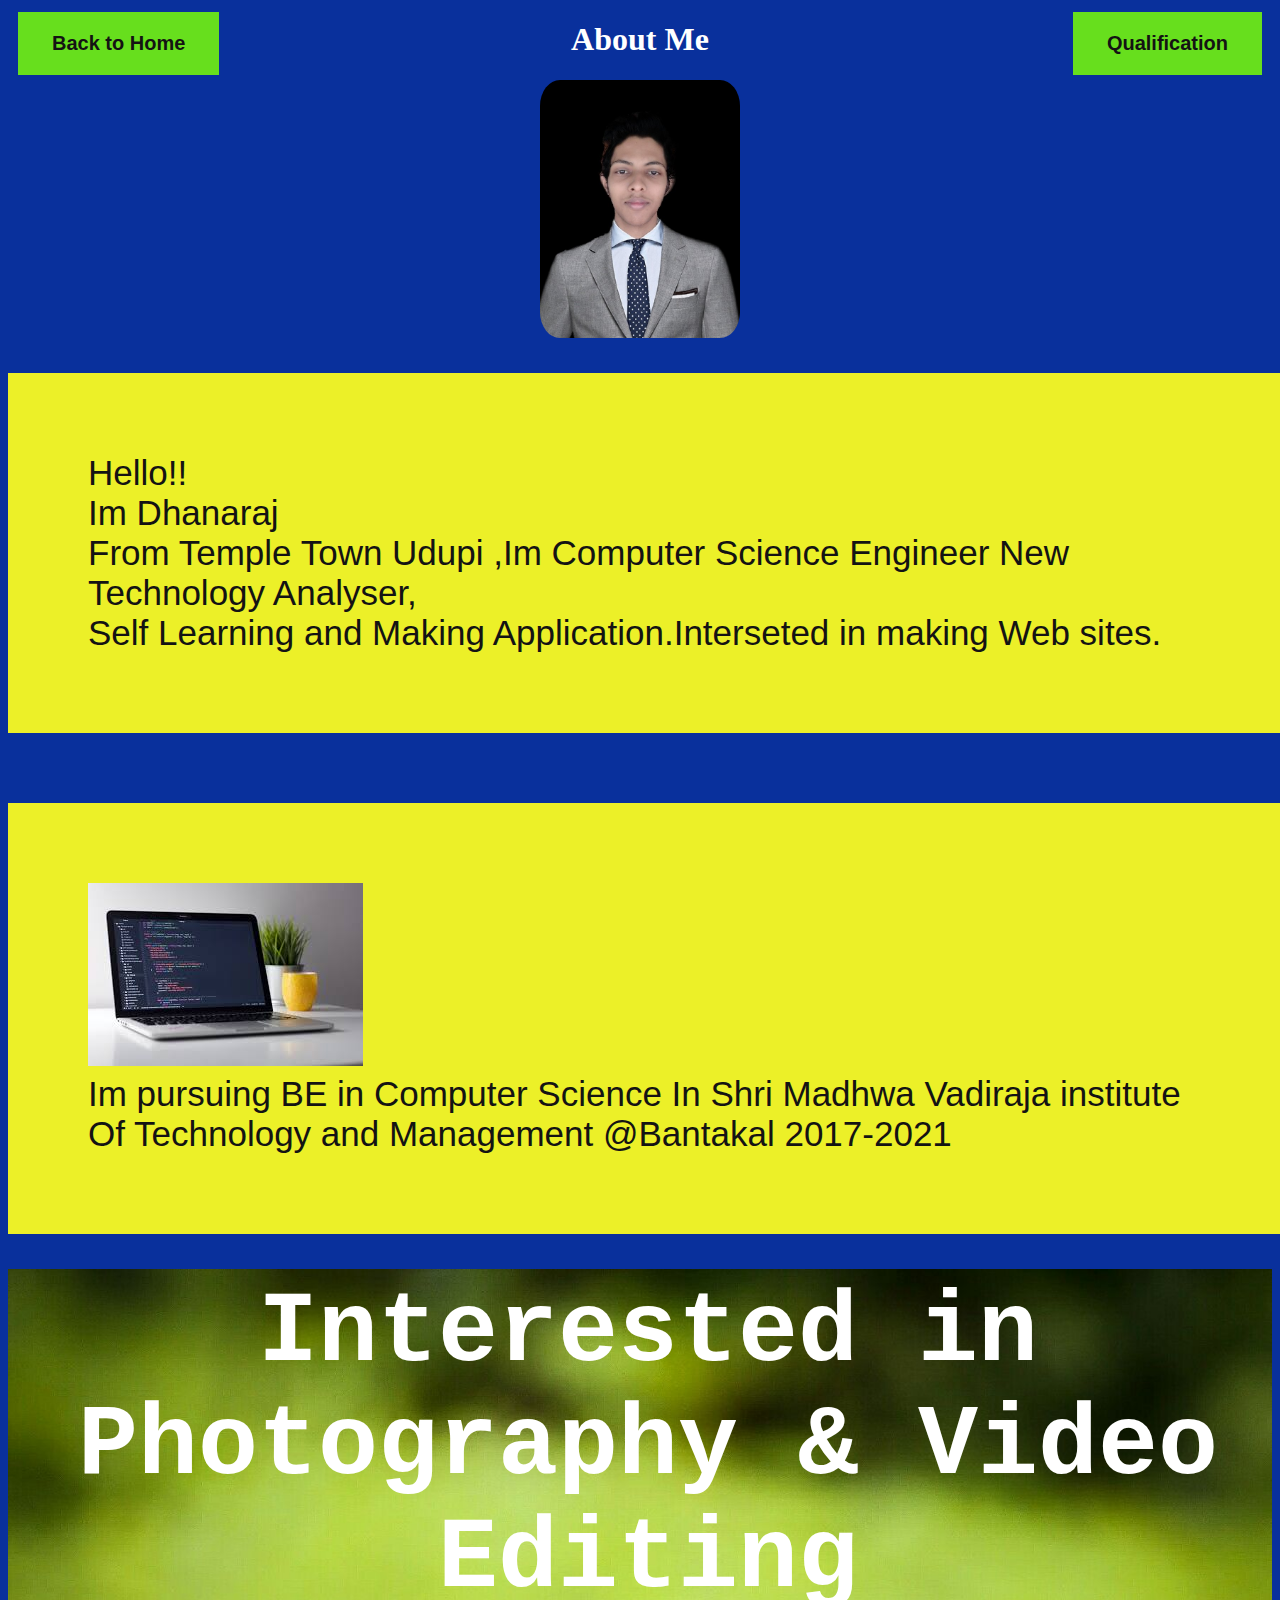
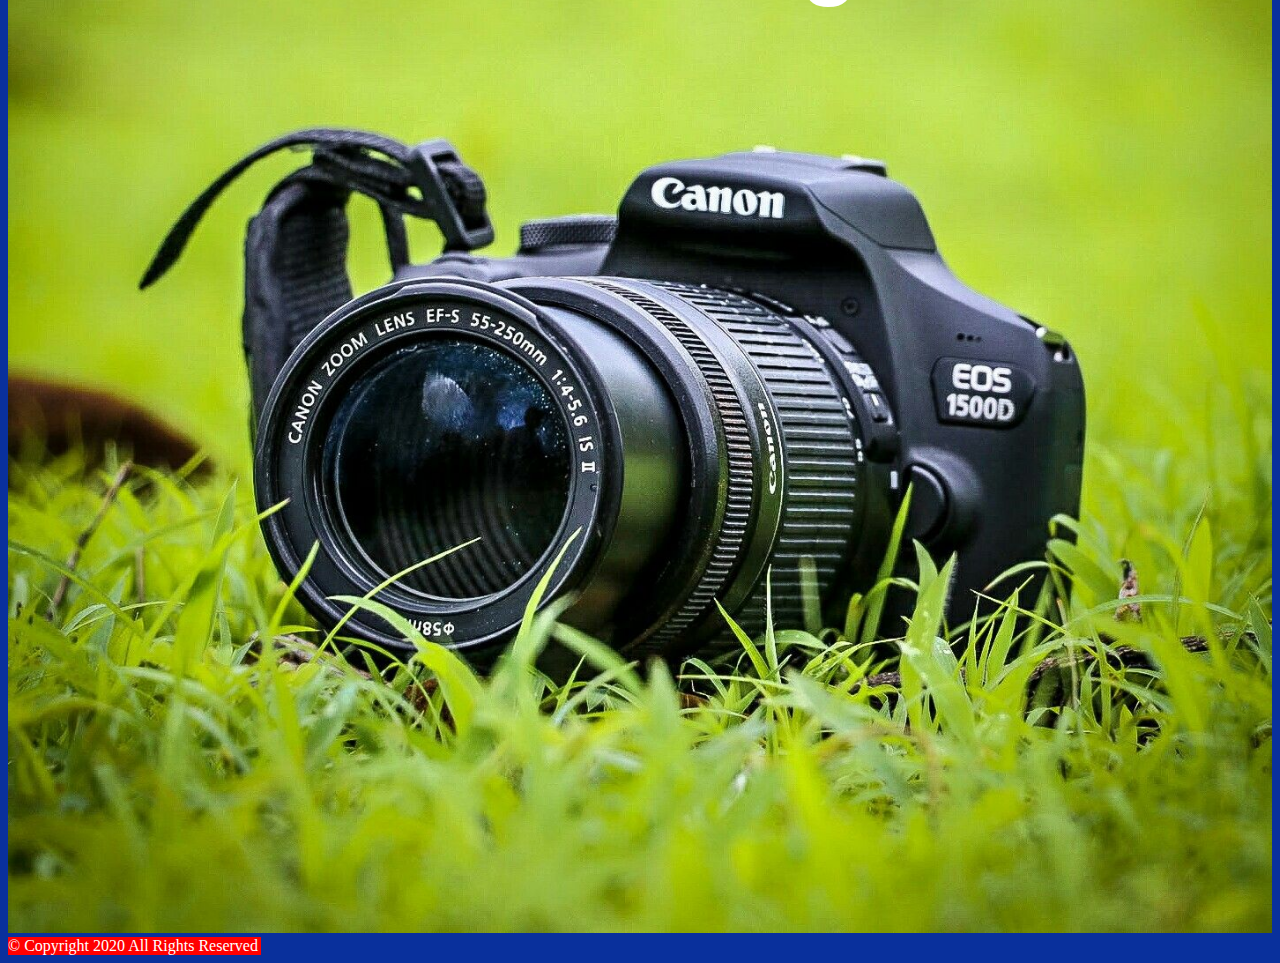
<file: about me.html>
<!DOCTYPE html>
<html>
<head>
    <link rel="stylesheet" href="stylesheet/web.css">
    <meta name="viewport" content="width=device-width, initial-scale=1">
    <a href="index.html" class="button top-left">Back to Home</a>
    <a href="Qualification.html" class="button top-right">Qualification</a>
        <h1>About Me</h1>
    <style>
    h1 {
        text-align: center; 
        color: white;
    }
    body{
        background-color: rgb(9, 48, 156);
    }
</style>
</head>
<body>
    
<img class="center1" src="my-passport-photo.jpg" alt="Avatar" style="width:200px">
    <p class="nav ">
        Hello!!<br>Im Dhanaraj<br>
        From Temple Town Udupi ,Im Computer Science Engineer New Technology Analyser,<br>Self Learning and Making Application.Interseted in making Web sites.
    </p>

       <p class="nav">
           
       <img  class="container" src="computer.jpg" alt="Avatar"> <br>Im pursuing BE in Computer Science In 
       Shri Madhwa Vadiraja institute Of Technology and Management
        @Bantakal 2017-2021</p>


       <div class="container">
        <img src="FaceApp_1591773905789.jpg" alt="Snow" style="width:100%">
        <div class="top-left">Interested in Photography & Video Editing</div>
      </div>

      <footer class="ft" >

        &copy; 
        <large>Copyright 2020 All Rights Reserved</large>
      </footer>

</body>
</html>
</file>
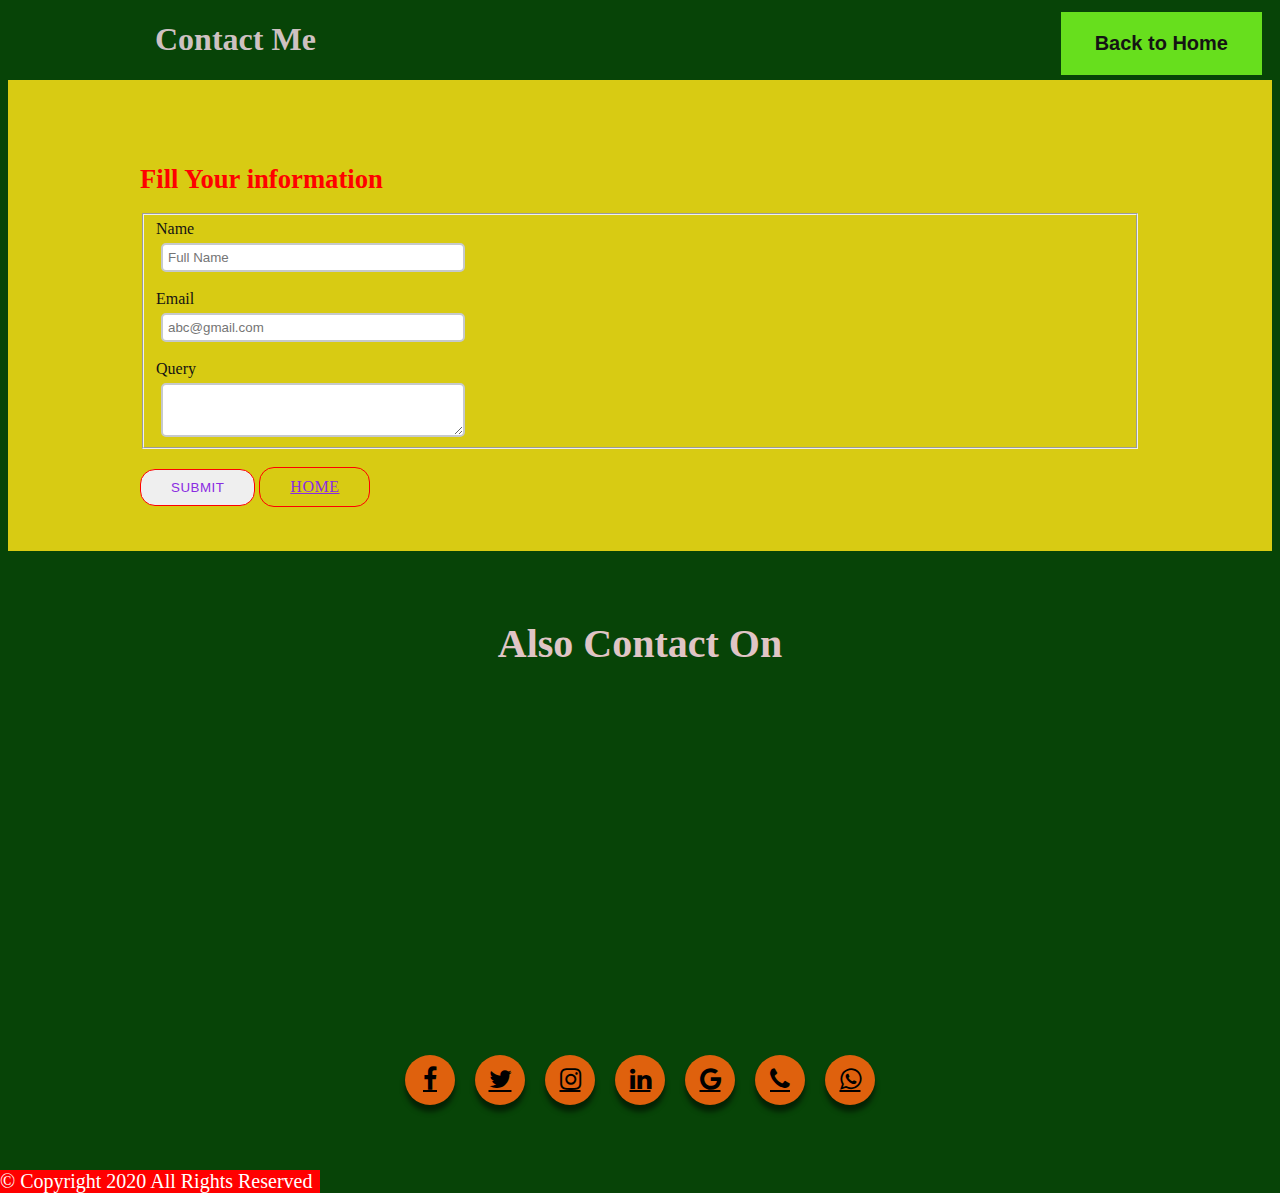
<file: Contact Us.html>
<!DOCTYPE html>
<html lang="en">
 <head>
	<meta charset=utf-8>
    <title>Contact-us</title>
   <a href="index.html" class="button top-right">Back to Home</a>
<link rel="stylesheet" href="stylesheet/web.css">
<meta name="viewport" content="width=device-width, initial-scale=1">
	

</head>
<style>
    h2{
        text-align: center;
        color: rgb(224, 197, 197);
        font-size: 40px;
    }
    
  
</style>
<body>
   

		<header class="primary-header container1 group ">
 
				<h1 class="logo">
					<a > Contact  Me</a>
				</h1>
			

				
        </header>	

        <section class="row">
            <div class="grid">

                <section class="col-2-3">

                <h1 style="font-size:20pt;color:red">Fill Your information</h1></li>     
</section>

<form class="col-1-3" action="Contact Us.html" >
<fieldset class="register-group">
    <label>
        Name
        <input type="text" name="name" placeholder="Full Name" required>
    </label>
    <br>
    <label>
        Email
        <input type="email" name="email" placeholder="abc@gmail.com" required>

    </label>
    <br>
    <label>
        Query
        <textarea name="query"></textarea>
    </label>

</fieldset>

<br>
<input class="btn btn-alt" type="submit" value="Submit">

 <a class="btn btn-alt" href="index.html" >HOME</a>
 

</form>
</div>     
        </section>
        <br>
        <br>
        <h2>Also Contact On</h2>
     
<br>
<div class="social-menu">
    <link rel="stylesheet" href="https://cdnjs.cloudflare.com/ajax/libs/font-awesome/4.7.0/css/font-awesome.min.css">
            
  <ul>
    <li><a  href="https://www.facebook.com/dhanaraj.bhat" class="fa fa-facebook"></a></li>
    <li><a href="https://twitter.com/BhatDhanaraj" class="fa fa-twitter"></a></li>
    <li><a href="https://www.instagram.com/dhanaraj_bhat/" class="fa fa-instagram"></a></li>
    <li><a href="https://www.linkedin.com/in/dhanaraj-bhat-239092170" class="fa fa-linkedin"></a></li>
    <li><a href="mailto:dhanaraj.17cs025@sode-edu.in" class="fa fa-google"></a></li>
    <li><a href="tel:+917760445177" class="fa fa-phone"></a></li>
    <li><a href="https://api.whatsapp.com/send/?phone=917760445177" class="fa fa-whatsapp"></a></li>
    </ul>
  </div>
            
              
            
            
        <footer class="fte" >

            &copy; 
            <large>Copyright 2020 All Rights Reserved</large>
          </footer>
          
</body>
</file>
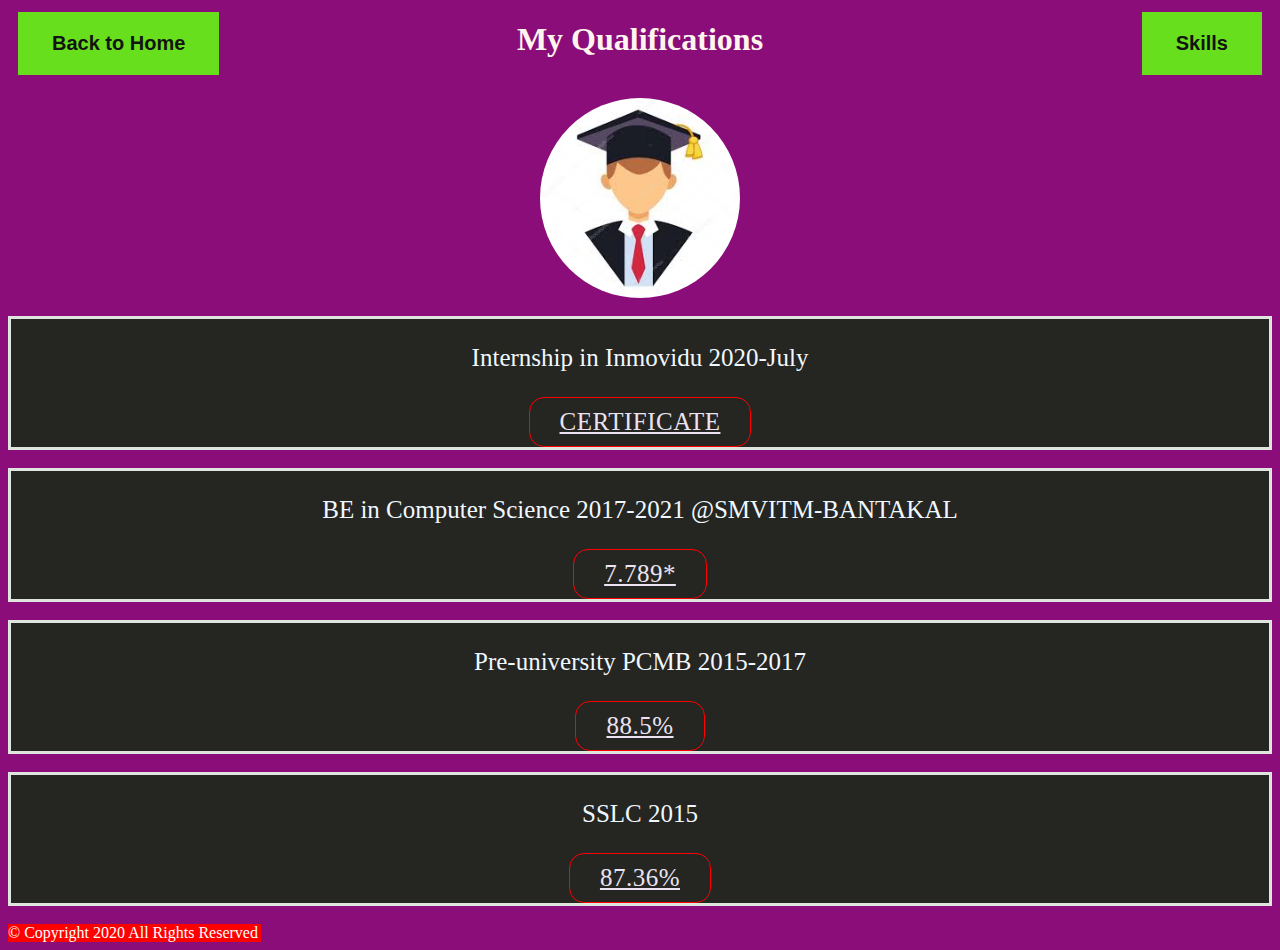
<file: Qualification.html>
<!DOCTYPE html>

<html>
<head >
    <link rel="stylesheet" href="stylesheet/web.css">
    <meta name="viewport" content="width=device-width, initial-scale=1">
    <a href="index.html" class="button top-left">Back to Home</a>
    <a href="skills.html" class="button top-right">Skills</a>
    <style>
        h1{
            color: seashell;
            text-align: center;
        }
        .cent {
  text-align: center;
  color: aliceblue;
  font-size: 25px;
  border: 3px solid rgb(222, 228, 222);
  background-color: rgb(37, 37, 33);
}

.btn1 {
	border-radius: 15px;
	display: inline-block;
	margin: 0;
	color:rgb(235, 227, 241);
	font-weight: 400;
	letter-spacing: .5px;
	text-transform: uppercase;
}
.btn-alt1{
	border: 10px solid blue;
	border: 1px solid red;
	padding: 10px 30px;
}
.btn-alt1:hover{
	background: rgb(224, 204, 22);
    color: #648880;
    
}
body {
  background-color: #8a0d79;
}
    </style>
    <h1>My Qualifications</h1>
    <br>
    </head>

    <body>
    
        <img class="center" src="download.jpg" alt="Avatar" style="width:200px"><br>
        <div class="cent" >
            <p>Internship in Inmovidu 2020-July</p>
        
                <a href="Dhanaraj_Jun_2020_internship_2526.pdf" class="btn1 btn-alt1">Certificate</a>
        </div>
        <br>

        <div class="cent" >
            <p>BE in Computer Science 2017-2021 @SMVITM-BANTAKAL</p>
        
                <a href="DHANARAJ_Resume.pdf" class="btn1 btn-alt1">7.789*</a>
        </div>
        <br>

        <div class="cent" >
            <p>Pre-university PCMB 2015-2017</p>
        
                <a href="PU MarkCard.pdf" class="btn1 btn-alt1">88.5%</a>
        </div>
        <br>

        
        <div class="cent" >
            <p>SSLC 2015</p>
        
                <a href="SSLC Mark Card.pdf" class="btn1 btn-alt1">87.36%</a>
        </div>
        <br>
        <footer class="ft" >

            &copy; 
            <large>Copyright 2020 All Rights Reserved</large>
            
          </footer>
          
          
    </body>
</file>
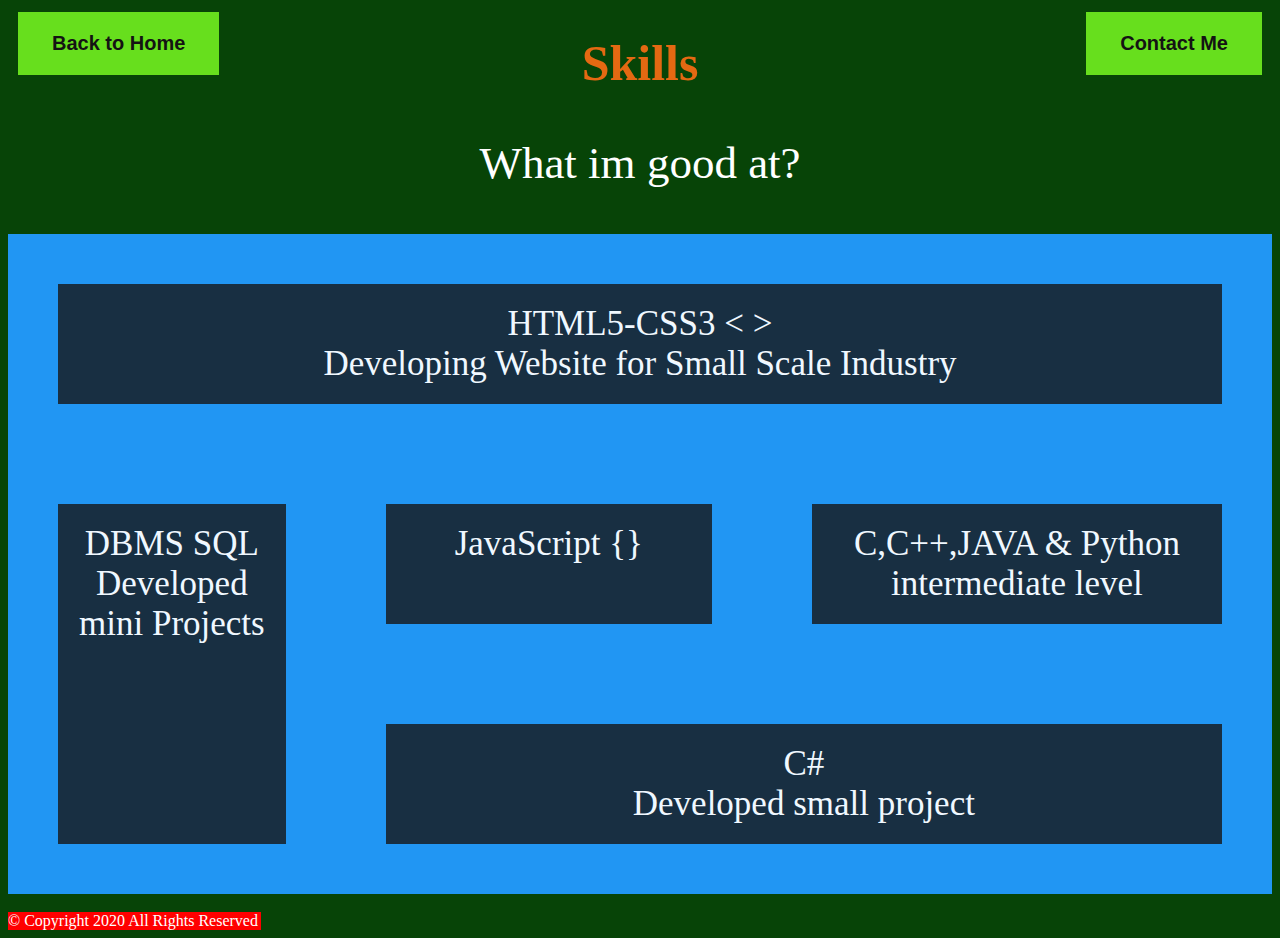
<file: skills.html>
<!DOCTYPE html>
<html>
<head>
    
    <link rel="stylesheet" href="stylesheet/web.css">
    <meta name="viewport" content="width=device-width, initial-scale=1">
    
<style>
    h1{
            color: rgb(228, 105, 18);
            text-align: center;
            font-size: 50px;
        }
.item1 { grid-area: header; }
.item2 { grid-area: menu; }
.item3 { grid-area: main; }
.item4 { grid-area: right; }
.item5 { grid-area: footer; }
.n{
font-size: 45px;
text-align: center;
color: white;
}
.grid-container {
  display: grid;
  grid-template-areas:
    'header header header header header header'
    'menu main main main right right'
    'menu footer footer footer footer footer';
  grid-gap: 100px;
  background-color: #2196F3;
  padding: 50px;
  color: aliceblue;
}

.grid-container > div {
  background-color: rgba(22, 21, 21, 0.8);
  text-align: center;
  padding: 20px 0;
  font-size: 35px;
}
</style>
</head>
<body>

<h1>Skills</h1>
<a href="index.html" class="button top-left">Back to Home</a>
<a href="Contact Us.html" class="button top-right">Contact Me</a>

<p class="n">What im good at?</p>

<div class="grid-container">
  <div class="item1">HTML5-CSS3 < > <br> Developing Website for Small Scale Industry</div>
  <div class="item2">DBMS SQL<br> Developed <br> mini Projects </div>
  <div class="item3">JavaScript {}</div>  
  <div class="item4">C,C++,JAVA & Python <Br> intermediate level</div>
  <div class="item5">C#<br>Developed small project</div>
</div>

</body>
<br>
        
<footer class="ft" >

    &copy; 
    <large>Copyright 2020 All Rights Reserved</large>
  </footer>
  
</html>
</file>
<file: stylesheet/web.css>
.center {
    display: block;
    margin-left: auto;
    margin-right: auto;
    width: 50%;
    border-radius:50%;
  
  }
  .center1 {
    display: block;
    margin-left: auto;
    margin-right: auto;
    width: 50%;
    border-radius:10%;
  
  }
  
  

  
  body {
    background-color: rgb(7, 68, 7);
    color:rgb(20, 19, 19);
    
  }
  figcaption{
    background-color: yellow;
    color: rgb(79, 28, 173);
    font-style: italic;
    font-size: 30px;
    font-weight: bold;
    padding: 20px;
    text-align: center;
    width: 100%;
  }
  .figcaption a:hover {
    background-color: #ddd;
    color: black;
  }
  

  
.glow {
  font-size: 40px;
  color: rgb(228, 219, 211);
  text-align: center;
  -webkit-animation: glow 1s ease-in-out infinite alternate;
  -moz-animation: glow 1s ease-in-out infinite alternate;
  animation: glow 1s ease-in-out infinite alternate;
}

@keyframes glow {
  from {
    text-shadow: 0 0 10px #fff, 0 0 20px #fff, 0 0 30px #e60073, 0 0 40px #e60073, 0 0 50px #e60073, 0 0 60px #e60073, 0 0 70px #e60073;
  }
  
  to {
    text-shadow: 0 0 20px #070707, 0 0 30px #0f0e0f, 0 0 40px #0e0d0d, 0 0 50px #181618, 0 0 60px #161616, 0 0 70px #ff4da6, 0 0 80px #1b1a1a;
  }
}



  .topnav {
    overflow: auto;
    background-color: #333;
  }
  
  .topnav a {
    float: left;
    color: #f2f2f2;
    text-align: center;
    padding: 100px  90px;
    text-decoration: none;
    font-size: 35px;
  }
  
  .topnav a:hover {
    background-color: #ddd;
    color: black;
  }
  
  .topnav a.active {
    background-color: #4CAF50;
    color: white;
  }
   
  .fte {
    position: absolute;
    
    bottom: 100;
    top: 130%;
    left: 0%;
    width: 25%;
    background-color: red;
    color: white;
    text-align: left;
    font-size: 20px;
 }
 .ft {
  background-color: red;
  color: white;
  bottom: 0%;
  width: 20%;
 }

 .social-menu ul {
  position: absolute;
  top: 120%;
  left: 50%;
  transform: translate(-50%, -50%);
  padding: 0;
  margin: 0;
  display: flex;
}
.social-menu ul li {
  list-style: none;
  margin: 0 10px;
}
.social-menu ul li .fa {
  color: #000000;
  font-size: 25px;
  line-height: 50px;
  transition: .5s;
}
.social-menu ul li .fa:hover {
  color: #d9dae0;
}
.social-menu ul li a {
  position: relative;
  display: block;
  width: 50px;
  height: 50px;
  border-radius: 50%;
  background-color: rgb(223, 97, 13);
  text-align: center;
  transition: 0.5s;
  transform: translate(0,0px);
  box-shadow: 0px 7px 5px rgba(0, 0, 0, 0.5);
}


.nav{
  display: inline-block;
font-family: 'Gill Sans', 'Gill Sans MT', Calibri, 'Trebuchet MS', sans-serif;
  font-size: 35px;
  padding: 80px;
  background-color: #ecf028;
  width: 90%;
}
.container {
  position: relative;
  text-align: center;
  color: white;
}

.bottom-left {
  position: absolute;
  bottom: 8px;
  left: 16px;
}

.top-left {
  position: absolute;
  top: 8px;
  left: 16px;
  font-size: 100px;
  font-family: monospace;
  font-weight: bold ;
}

.top-right {
  position: absolute;
  top: 8px;
  right: 16px;
}

.bottom-right {
  position: absolute;
  bottom: 8px;
  right: 16px;
}

.centered {
  position: absolute;
  top: 50%;
  left: 50%;
  transform: translate(-50%, -50%);
}
.button {
  background-color: #67df1d;
  border:none;
  color: rgb(20, 19, 19);
  padding: 20px 34px;
  text-align: center;
  text-decoration: none;
  display: inline-block;
  font-size: 20px;
  font-weight: bold;
  font-family: 'Lucida Sans', 'Lucida Sans Regular', 'Lucida Grande', 'Lucida Sans Unicode', Geneva, Verdana, sans-serif;
  margin: 4px 2px;
  cursor: pointer;
}
.btn {
	border-radius: 15px;
	display: inline-block;
	margin: 0;
	color:blueviolet;
	font-weight: 400;
	letter-spacing: .5px;
	text-transform: uppercase;
}
.btn-alt{
	border: 10px solid blue;
	border: 1px solid red;
	padding: 10px 30px;
}
.btn-alt:hover{
	background: rgb(21, 22, 26);
	color: #648880;
}

.register-group input,
.register-group select,
.register-group textarea {
	border: 2px solid #c6c9cc;
	border-radius: 5px;
	color: #888;
	display: block;
	margin: 5px 0 0 5px;
	padding: 5px 5px;

}

.register-group input,
.register-group textarea{
	width: 30%;
}

.register-group select{
	height: 34px;
	width: 280px;
}

.register-group textarea{
	height: 40px;
}
.row {
	background-color: rgb(216, 203, 19);
	min-width: 960px;
	padding: 66px 0 44px 0;
}

grid,
.col-1-3
.col-2-3 {
	padding-left: 15px;
	padding-right: 15px;
}
.teaser a:hover h3 {
	color: #a9b2b9;
}


.container1,
.grid {
	margin: 0 auto;
	width: 1000px;
}
.container1{
	padding-left: 100px;
	padding-right: 70px;
}
.dark-mode {
  background-color: black;
  color: white;
}
.logo{
color: rgb(206, 193, 193);
}
</file>
